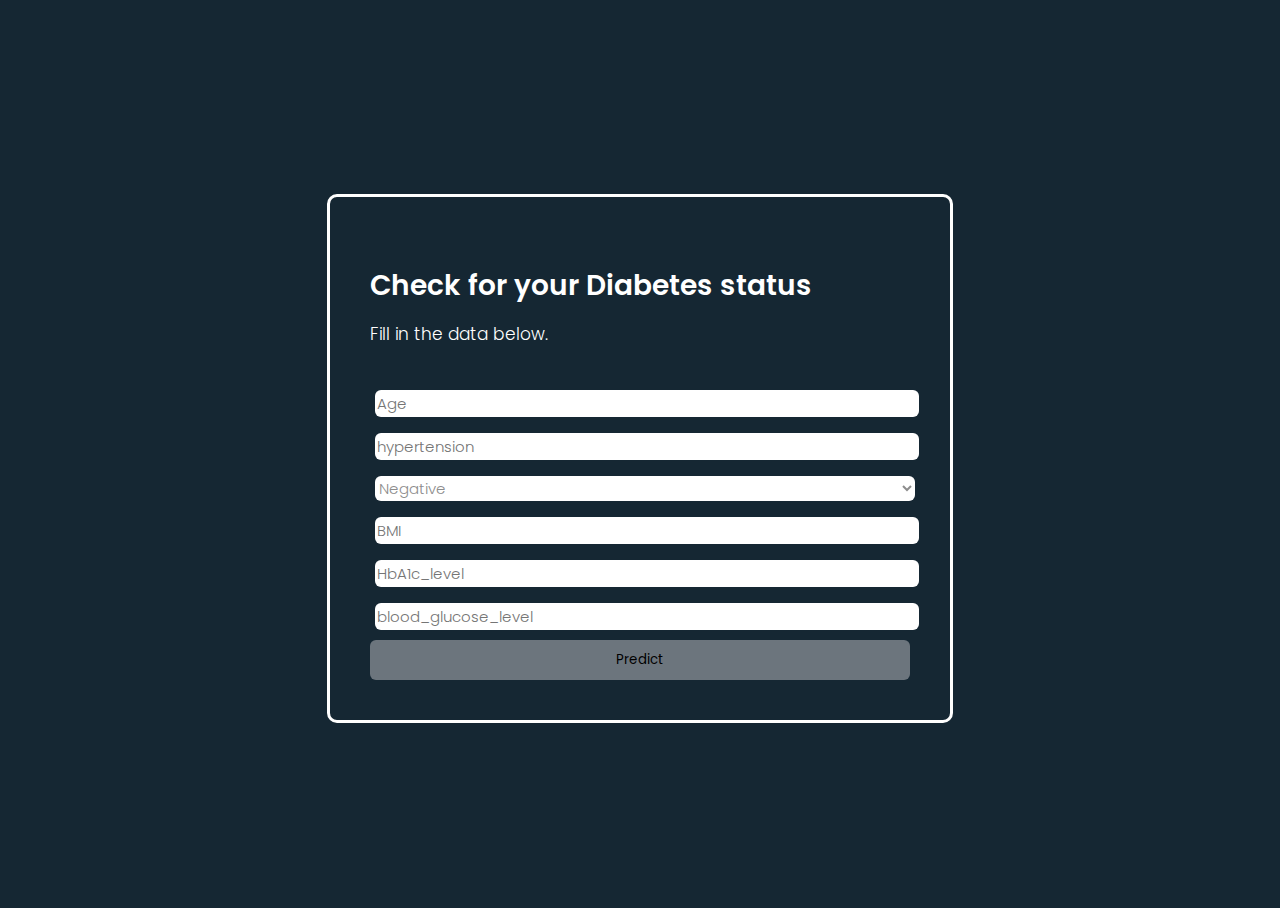
<file: templates/index.html>
<!DOCTYPE html>
<html>
    <head>
        <link rel="stylesheet" href="/static/css/style.css">
        <script src="/static/js/index.js"></script>
    </head>
<div class="form-body">
    <div class="row">
        <div class="form-holder">
            <div class="form-content">
                <div class="form-items">
                    <h3>Check for your Diabetes status</h3>
                    <p>Fill in the data below.</p>
                    <form action="result" class="requires-validation" novalidate method="POST" required>

                        <div class="col-md-12">
                           <input class="form-control" type="text" name="age" placeholder="Age" required>
                           <div class="valid-feedback"></div>
                           <div class="invalid-feedback"></div>
                        </div>

                        <div class="col-md-12">
                            <input class="form-control" type="text" name="hypertension" placeholder="hypertension" required>
                             <div class="valid-feedback"></div>
                             <div class="invalid-feedback"></div>
                        </div>

                       <div class="col-md-12">
                            <select class="form-select mt-3" name="heart_disease" required>
                                  <option value="1">Negative</option>
                                  <option value="0">Positive</option>
                           </select>
                            <div class="valid-feedback"></div>
                            <div class="invalid-feedback"></div>
                       </div>


                       <div class="col-md-12">
                          <input class="form-control" type="text" name="bmi" placeholder="BMI" required>
                           <div class="valid-feedback"></div>
                           <div class="invalid-feedback"></div>
                       </div>

                    <div class="form-check">
                      <input class="form-check-input" type="text" name="HbA1c_level" id="HbA1c_level" placeholder="HbA1c_level" required>
                      <label class="form-check-label"></label>
                     <div class="invalid-feedback"></div>
                    </div>
            
                    <div class="form-check">
                        <input class="form-check-input" type="text" name="blood_glucose_level" id="blood_glucose_level" placeholder="blood_glucose_level" required>
                        <label class="form-check-label"></label>
                       <div class="invalid-feedback"></div>
                      </div>

                        <div class="form-button mt-3">
                            <button id="submit" type="submit" class="btn btn-primary">Predict</button>
                        </div>
                    </form>
                </div>
            </div>
        </div>
    </div>
</div>
</file>
<file: static/css/style.css>
@import url('https://fonts.googleapis.com/css2?family=Poppins:wght@300;400;500;700;900&display=swap');

*, body {
    font-family: 'Poppins', sans-serif;
    font-weight: 400;
    -webkit-font-smoothing: antialiased;
    text-rendering: optimizeLegibility;
    -moz-osx-font-smoothing: grayscale;
}

html, body {
    height: 100%;
    background-color: #152733;
    overflow: hidden;
}


.form-holder {
      display: flex;
      flex-direction: column;
      justify-content: center;
      align-items: center;
      text-align: center;
      min-height: 100vh;
}

.form-holder .form-content {
    position: relative;
    text-align: center;
    display: -webkit-box;
    display: -moz-box;
    display: -ms-flexbox;
    display: -webkit-flex;
    display: flex;
    -webkit-justify-content: center;
    justify-content: center;
    -webkit-align-items: center;
    align-items: center;
    padding: 60px;
}

.form-content .form-items {
    border: 3px solid #fff;
    padding: 40px;
    display: inline-block;
    width: 100%;
    min-width: 540px;
    -webkit-border-radius: 10px;
    -moz-border-radius: 10px;
    border-radius: 10px;
    text-align: left;
    -webkit-transition: all 0.4s ease;
    transition: all 0.4s ease;
}

.form-content h3 {
    color: #fff;
    text-align: left;
    font-size: 28px;
    font-weight: 600;
    margin-bottom: 5px;
}

.form-content h3.form-title {
    margin-bottom: 30px;
}

.form-content p {
    color: #fff;
    text-align: left;
    font-size: 17px;
    font-weight: 300;
    line-height: 20px;
    margin-bottom: 30px;
}


.form-content label, .was-validated .form-check-input:invalid~.form-check-label, .was-validated .form-check-input:valid~.form-check-label{
    color: #fff;
}

.form-content input[type=text], .form-content input[type=password], .form-content input[type=email], .form-content select {
    width: 100%;
    height: 25px;
    margin-left: 5px;
    text-align: left;
    border: 0;
    outline: 0;
    border-radius: 6px;
    background-color: #fff;
    font-size: 15px;
    font-weight: 300;
    color: #8D8D8D;
    -webkit-transition: all 0.3s ease;
    transition: all 0.3s ease;
    margin-top: 16px;
}


.btn-primary{
    height: 40px;
    background-color: #6C757D;
    outline: none;
    border: 0px;
     box-shadow: none;
     width: 100%;
     margin-top: 10px;
     border-radius: 6px;
}

.btn-primary:hover, .btn-primary:focus, .btn-primary:active{
    background-color: #495056;
    outline: none !important;
    border: none !important;
     box-shadow: none;
}

.form-content textarea {
    position: static !important;
    width: 100%;
    padding: 8px 20px;
    border-radius: 6px;
    text-align: left;
    background-color: #fff;
    border: 0;
    font-size: 15px;
    font-weight: 300;
    color: #8D8D8D;
    outline: none;
    resize: none;
    height: 120px;
    -webkit-transition: none;
    transition: none;
    margin-bottom: 14px;
}

.form-content textarea:hover, .form-content textarea:focus {
    border: 0;
    background-color: #ebeff8;
    color: #8D8D8D;
}

.mv-up{
    margin-top: -9px !important;
    margin-bottom: 8px !important;
}

.invalid-feedback{
    color: #ff606e;
}

.valid-feedback{
   color: #2acc80;
}
</file>
